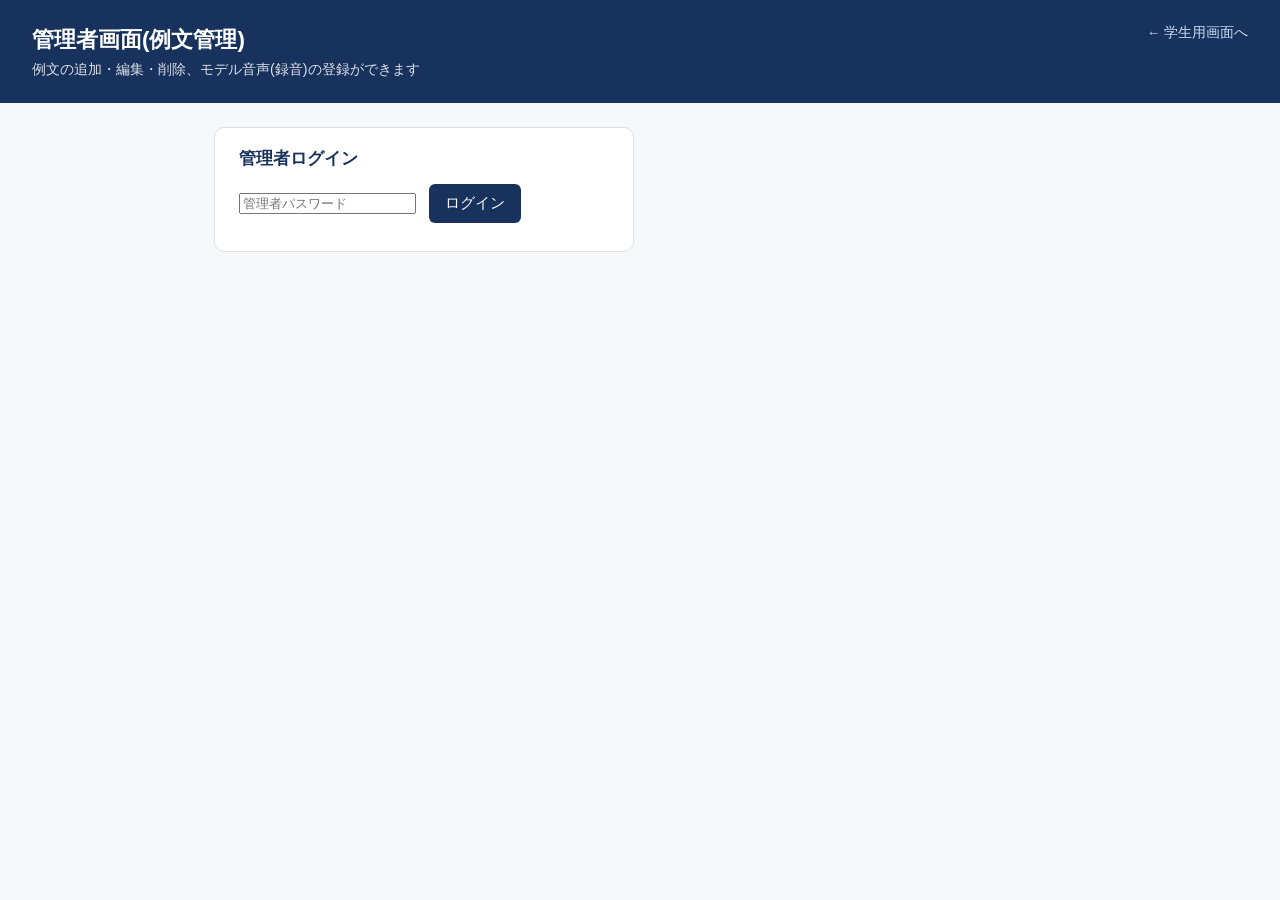
<file: prosody/frontend/admin.html>
<!DOCTYPE html>
<html lang="ja">
<head>
<meta charset="UTF-8">
<meta name="viewport" content="width=device-width, initial-scale=1.0">
<title>管理者画面 - 英語リズム学習支援ツール</title>
<link rel="stylesheet" href="style.css">
</head>
<body>
  <header>
    <div class="header-row">
      <div>
        <h1>管理者画面(例文管理)</h1>
        <p class="subtitle">例文の追加・編集・削除、モデル音声(録音)の登録ができます</p>
      </div>
      <a class="admin-link" href="index.html">← 学生用画面へ</a>
    </div>
  </header>

  <main>
    <section class="panel" id="admin-login-panel">
      <h2>管理者ログイン</h2>
      <div class="row">
        <input type="password" id="admin-password" placeholder="管理者パスワード">
        <button id="login-btn" type="button">ログイン</button>
      </div>
      <div id="login-status" class="status-msg"></div>
    </section>

    <div id="admin-content" hidden>
      <div class="admin-layout">
        <section class="panel" id="sentence-list-panel">
          <h2>例文一覧</h2>
          <ul id="sentence-list" class="sentence-list"></ul>
          <button id="new-sentence-btn" type="button">＋ 新規例文を追加</button>
        </section>

        <section class="panel" id="sentence-edit-panel">
          <h2 id="edit-panel-title">例文を編集</h2>

          <label class="field-label" for="edit-id">例文ID(半角英数字・ハイフン・アンダースコアのみ、新規時のみ入力可)</label>
          <input type="text" id="edit-id" class="wide" placeholder="例: s16" maxlength="64">

          <label class="field-label" for="edit-text">例文(表示用テキスト)</label>
          <input type="text" id="edit-text" class="wide" placeholder="例: I can speak English." maxlength="500">

          <label class="field-label">単語一覧(内容語/機能語、強形/弱形IPA、補足)</label>
          <div id="word-editor-rows"></div>
          <button id="add-word-btn" type="button" class="secondary-btn">＋ 単語を追加</button>

          <div class="row" style="margin-top:1rem;">
            <button id="save-sentence-btn" type="button">保存する</button>
            <button id="delete-sentence-btn" type="button" class="danger-btn" hidden>この例文を削除</button>
          </div>
          <div id="edit-status" class="status-msg"></div>

          <hr style="margin:1.2rem 0; border:none; border-top:1px solid var(--border);">

          <h2>モデル音声(録音)</h2>
          <p class="hint">録音済み音声を登録すると、学生画面の「モデル音声を再生」でブラウザTTSの代わりに再生されます。未登録の例文はTTSが使われます。</p>
          <div id="current-audio-row" class="row"></div>
          <div class="recorder-row">
            <button id="record-audio-btn" type="button" disabled>● 録音開始</button>
            <span id="record-audio-status" class="hint">例文を保存してから録音できます</span>
          </div>
          <div id="audio-preview-row" class="row"></div>
          <div id="audio-status" class="status-msg"></div>
        </section>
      </div>
    </div>
  </main>

  <script src="admin.js"></script>
</body>
</html>
</file>
<file: prosody/frontend/style.css>
:root {
  --content-color: #1a4d8f;
  --function-color: #7a7a7a;
  --accent: #2e7d32;
  --warn: #c62828;
  --bg: #f7f8fa;
  --panel-bg: #ffffff;
  --border: #dde1e6;
}

* { box-sizing: border-box; }

body {
  font-family: "Segoe UI", "Hiragino Kaku Gothic ProN", "Yu Gothic", sans-serif;
  background: var(--bg);
  color: #222;
  margin: 0;
  padding: 0 0 3rem;
}

header {
  background: #17325c;
  color: #fff;
  padding: 1.5rem 2rem;
}
header h1 { margin: 0 0 .3rem; font-size: 1.4rem; }
.subtitle { margin: 0; opacity: .85; font-size: .9rem; }

.header-row {
  display: flex;
  align-items: flex-start;
  justify-content: space-between;
  gap: 1rem;
  flex-wrap: wrap;
}
.admin-link {
  color: #cfe0f7;
  font-size: .85rem;
  text-decoration: none;
  white-space: nowrap;
}
.admin-link:hover { text-decoration: underline; }

.warning-banner {
  background: #fff3cd;
  color: #7a5b00;
  padding: .6rem 2rem;
  font-size: .9rem;
  border-bottom: 1px solid #f0d878;
}

main {
  max-width: 900px;
  margin: 1.5rem auto;
  padding: 0 1.5rem;
  display: flex;
  flex-direction: column;
  gap: 1.2rem;
}

.panel {
  background: var(--panel-bg);
  border: 1px solid var(--border);
  border-radius: 10px;
  padding: 1.2rem 1.5rem;
}
.panel h2 { margin-top: 0; font-size: 1.05rem; color: #17325c; }

.row {
  display: flex;
  align-items: center;
  gap: .8rem;
  flex-wrap: wrap;
  margin-bottom: .6rem;
}

.hint { color: #666; font-size: .85rem; }

input[type="text"] {
  padding: .5rem .7rem;
  border: 1px solid var(--border);
  border-radius: 6px;
  font-size: 1rem;
  min-width: 160px;
}

select {
  padding: .5rem .7rem;
  border: 1px solid var(--border);
  border-radius: 6px;
  font-size: .95rem;
  flex: 1;
  min-width: 220px;
}

button {
  padding: .55rem 1rem;
  border: none;
  border-radius: 6px;
  background: #17325c;
  color: #fff;
  font-size: .95rem;
  cursor: pointer;
}
button:hover:not(:disabled) { background: #234878; }
button:disabled { background: #b7bec9; cursor: not-allowed; }
button.recording { background: var(--warn); }

.prosody-display {
  display: flex;
  flex-wrap: wrap;
  align-items: flex-end;
  gap: .6rem;
  padding: 1.2rem .5rem;
  min-height: 90px;
}

.word-block { text-align: center; }
.word-text-content {
  font-size: 1.8rem;
  font-weight: 700;
  color: var(--content-color);
}
.word-text-function {
  font-size: 1.1rem;
  font-weight: 400;
  color: var(--function-color);
}
.beat-marker {
  margin: .25rem auto 0;
  border-radius: 50%;
  background: currentColor;
}
.word-block.content .beat-marker { width: 14px; height: 14px; color: var(--content-color); }
.word-block.function .beat-marker { width: 7px; height: 7px; color: var(--function-color); }

.ipa-row { font-size: .8rem; margin-top: .2rem; }
.strong-form { text-decoration: line-through; color: #b0b0b0; margin-right: .3rem; }
.weak-form { color: var(--accent); font-weight: 600; }
.note { display: block; font-size: .7rem; color: #999; max-width: 8em; margin-top: .2rem; }

.legend {
  display: flex;
  flex-wrap: wrap;
  gap: 1.2rem;
  font-size: .8rem;
  color: #555;
  border-top: 1px solid var(--border);
  padding-top: .7rem;
}
.legend-item { display: flex; align-items: center; gap: .35rem; }
.legend-box { width: 12px; height: 12px; border-radius: 3px; display: inline-block; }
.content-box { background: var(--content-color); }
.function-box { background: var(--function-color); }

canvas#amplitude-canvas {
  width: 100%;
  height: 180px;
  background: #fbfbfd;
  border: 1px solid var(--border);
  border-radius: 6px;
}

.word-segments {
  display: flex;
  margin-top: .3rem;
}
.word-segment {
  flex: 1;
  text-align: center;
  font-size: .75rem;
  padding: .2rem 0;
  border-left: 1px dashed var(--border);
  color: var(--function-color);
}
.word-segment:first-child { border-left: none; }
.word-segment.content { color: var(--content-color); font-weight: 700; background: rgba(26,77,143,.06); }

.recognized-text {
  background: #f2f4f7;
  border-radius: 6px;
  padding: .6rem .8rem;
  font-size: .95rem;
  min-height: 1.2em;
  margin-bottom: .6rem;
}

.feedback-list { list-style: none; padding: 0; margin: 0; display: flex; flex-direction: column; gap: .4rem; }
.feedback-list li {
  padding: .5rem .7rem;
  border-radius: 6px;
  font-size: .9rem;
}
.feedback-ok { background: #e8f5e9; color: #2e7d32; }
.feedback-content-warn { background: #fdecea; color: #c62828; }
.feedback-function-info { background: #e8f0fe; color: #1a4d8f; }

#submit-status.success { color: var(--accent); }
#submit-status.error { color: var(--warn); }

/* ---- 管理者画面 ---- */
#admin-login-panel {
  max-width: 420px;
}

.admin-layout {
  display: grid;
  grid-template-columns: minmax(220px, 320px) 1fr;
  gap: 1.2rem;
  align-items: start;
}
@media (max-width: 720px) {
  .admin-layout { grid-template-columns: 1fr; }
}

#sentence-list-panel {
  order: 1;
}
#sentence-edit-panel {
  order: 2;
}

.sentence-list {
  list-style: none;
  margin: 0 0 .8rem;
  padding: 0;
  max-height: 420px;
  overflow-y: auto;
  border: 1px solid var(--border);
  border-radius: 8px;
}
.sentence-list li {
  padding: .55rem .7rem;
  border-bottom: 1px solid var(--border);
  cursor: pointer;
  font-size: .9rem;
  display: flex;
  justify-content: space-between;
  gap: .5rem;
}
.sentence-list li:last-child { border-bottom: none; }
.sentence-list li:hover { background: #f2f4f7; }
.sentence-list li.active { background: #e8f0fe; font-weight: 600; }
.sentence-list .audio-badge { font-size: .75rem; color: var(--accent); white-space: nowrap; }

.word-editor-row {
  display: grid;
  grid-template-columns: 1.3fr .8fr 1fr 1fr 1.4fr auto;
  gap: .4rem;
  align-items: center;
  margin-bottom: .4rem;
}
.word-editor-row input, .word-editor-row select {
  padding: .35rem .5rem;
  border: 1px solid var(--border);
  border-radius: 5px;
  font-size: .85rem;
  width: 100%;
}
.word-editor-row button {
  padding: .35rem .5rem;
  background: var(--warn);
  font-size: .8rem;
}

.field-label {
  display: block;
  font-size: .8rem;
  color: #555;
  margin: .6rem 0 .2rem;
}

textarea, input[type="text"].wide {
  width: 100%;
}

.recorder-row {
  display: flex;
  align-items: center;
  gap: .6rem;
  flex-wrap: wrap;
  margin-top: .4rem;
}
.recorder-row button.recording { background: var(--warn); }

.status-msg { font-size: .85rem; margin-top: .4rem; }
.status-msg.success { color: var(--accent); }
.status-msg.error { color: var(--warn); }

.danger-btn { background: var(--warn); }
.danger-btn:hover:not(:disabled) { background: #a11f1f; }
.secondary-btn { background: #6c7683; }
.secondary-btn:hover:not(:disabled) { background: #5a6270; }

/* ---- 発音診断(ベータ) ---- */
.pron-score-row {
  display: flex;
  flex-wrap: wrap;
  gap: 1.2rem;
  padding: .8rem 0;
  font-size: .9rem;
}
.pron-score-item strong { font-size: 1.2rem; color: #17325c; }

.pron-word-ok { background: #e8f5e9; color: #2e7d32; }
.pron-word-omission { background: #e8f0fe; color: #1a4d8f; }
.pron-word-mispronunciation { background: #fdecea; color: #c62828; }
.pron-word-insertion { background: #fff3cd; color: #7a5b00; }
</file>
